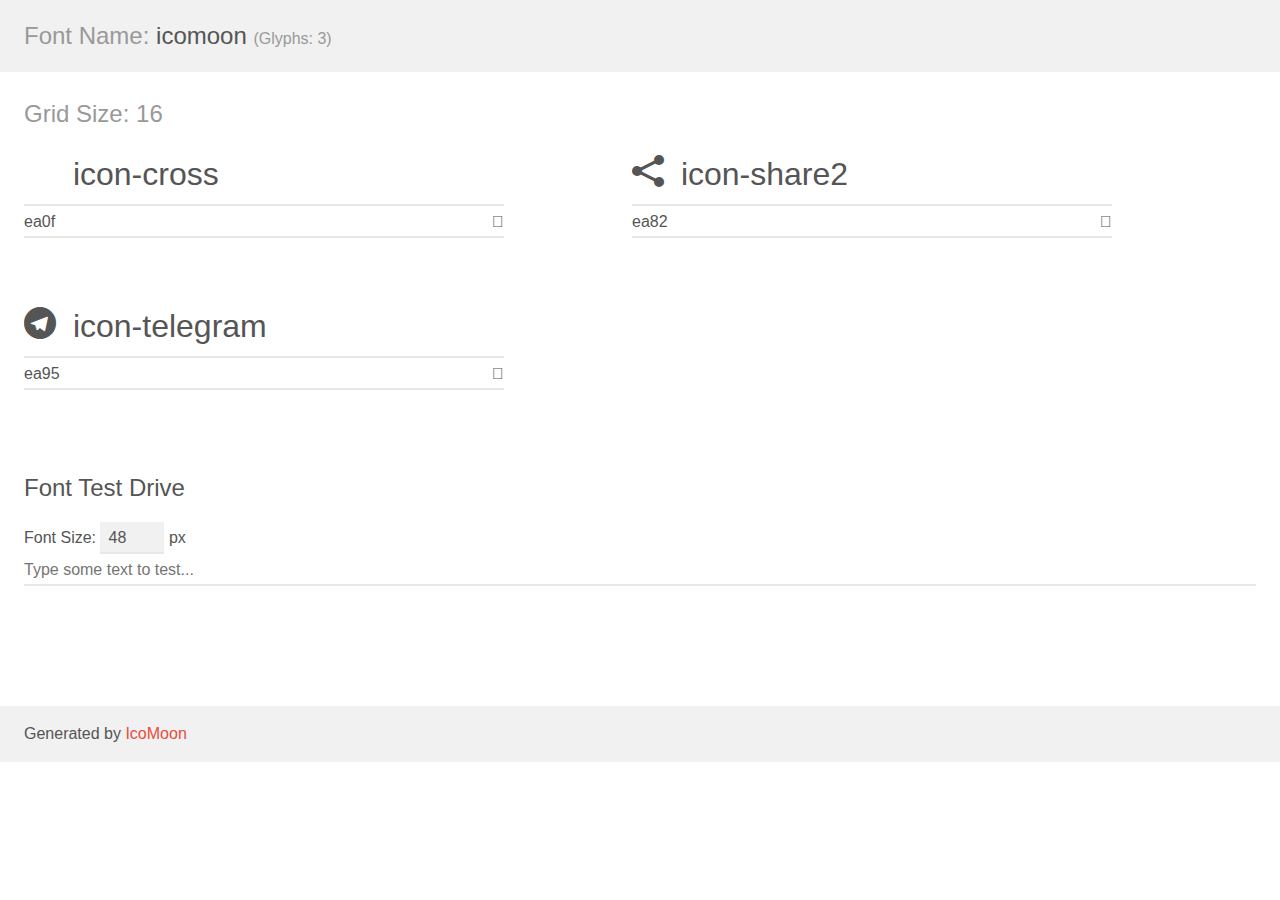
<file: css/icomon/demo.html>
<!doctype html>
<html>
<head>
    <meta charset="utf-8">
    <title>IcoMoon Demo</title>
    <meta name="description" content="An Icon Font Generated By IcoMoon.io">
    <meta name="viewport" content="width=device-width, initial-scale=1">
    <link rel="stylesheet" href="demo-files/demo.css">
    <link rel="stylesheet" href="style.css"></head>
<body>
    <div class="bgc1 clearfix">
        <h1 class="mhmm mvm"><span class="fgc1">Font Name:</span> icomoon <small class="fgc1">(Glyphs:&nbsp;3)</small></h1>
    </div>
    <div class="clearfix mhl ptl">
        <h1 class="mvm mtn fgc1">Grid Size: 16</h1>
        <div class="glyph fs1">
            <div class="clearfix bshadow0 pbs">
                <span class="icon-cross"></span>
                <span class="mls"> icon-cross</span>
            </div>
            <fieldset class="fs0 size1of1 clearfix hidden-false">
                <input type="text" readonly value="ea0f" class="unit size1of2" />
                <input type="text" maxlength="1" readonly value="&#xea0f;" class="unitRight size1of2 talign-right" />
            </fieldset>
            <div class="fs0 bshadow0 clearfix hidden-true">
                <span class="unit pvs fgc1">liga: </span>
                <input type="text" readonly value="cross, cancel" class="liga unitRight" />
            </div>
        </div>
        <div class="glyph fs1">
            <div class="clearfix bshadow0 pbs">
                <span class="icon-share2"></span>
                <span class="mls"> icon-share2</span>
            </div>
            <fieldset class="fs0 size1of1 clearfix hidden-false">
                <input type="text" readonly value="ea82" class="unit size1of2" />
                <input type="text" maxlength="1" readonly value="&#xea82;" class="unitRight size1of2 talign-right" />
            </fieldset>
            <div class="fs0 bshadow0 clearfix hidden-true">
                <span class="unit pvs fgc1">liga: </span>
                <input type="text" readonly value="share2, social" class="liga unitRight" />
            </div>
        </div>
        <div class="glyph fs1">
            <div class="clearfix bshadow0 pbs">
                <span class="icon-telegram"></span>
                <span class="mls"> icon-telegram</span>
            </div>
            <fieldset class="fs0 size1of1 clearfix hidden-false">
                <input type="text" readonly value="ea95" class="unit size1of2" />
                <input type="text" maxlength="1" readonly value="&#xea95;" class="unitRight size1of2 talign-right" />
            </fieldset>
            <div class="fs0 bshadow0 clearfix hidden-true">
                <span class="unit pvs fgc1">liga: </span>
                <input type="text" readonly value="telegram, brand15" class="liga unitRight" />
            </div>
        </div>
    </div>

    <!--[if gt IE 8]><!-->
    <div class="mhl clearfix mbl">
        <h1>Font Test Drive</h1>
        <label>
            Font Size: <input id="fontSize" type="number" class="textbox0 mbm"
            min="8" value="48" />
            px
        </label>
        <input id="testText" type="text" class="phl size1of1 mvl"
        placeholder="Type some text to test..." value=""/>
        <div id="testDrive" class="icon-" style="font-family: icomoon">&nbsp;
        </div>
    </div>
    <!--<![endif]-->
    <div class="bgc1 clearfix">
        <p class="mhl">Generated by <a href="https://icomoon.io/app">IcoMoon</a></p>
    </div>

    <script src="demo-files/demo.js"></script>
</body>
</html>
</file>
<file: css/icomon/demo-files/demo.css>
body {
  padding: 0;
  margin: 0;
  font-family: sans-serif;
  font-size: 1em;
  line-height: 1.5;
  color: #555;
  background: #fff;
}
h1 {
  font-size: 1.5em;
  font-weight: normal;
}
small {
  font-size: .66666667em;
}
a {
  color: #e74c3c;
  text-decoration: none;
}
a:hover, a:focus {
  box-shadow: 0 1px #e74c3c;
}
.bshadow0, input {
  box-shadow: inset 0 -2px #e7e7e7;
}
input:hover {
  box-shadow: inset 0 -2px #ccc;
}
input, fieldset {
  font-family: sans-serif;
  font-size: 1em;
  margin: 0;
  padding: 0;
  border: 0;
}
input {
  color: inherit;
  line-height: 1.5;
  height: 1.5em;
  padding: .25em 0;
}
input:focus {
  outline: none;
  box-shadow: inset 0 -2px #449fdb;
}
.glyph {
  font-size: 16px;
  width: 15em;
  padding-bottom: 1em;
  margin-right: 4em;
  margin-bottom: 1em;
  float: left;
  overflow: hidden;
}
.liga {
  width: 80%;
  width: calc(100% - 2.5em);
}
.talign-right {
  text-align: right;
}
.talign-center {
  text-align: center;
}
.bgc1 {
  background: #f1f1f1;
}
.fgc1 {
  color: #999;
}
.fgc0 {
  color: #000;
}
p {
  margin-top: 1em;
  margin-bottom: 1em;
}
.mvm {
  margin-top: .75em;
  margin-bottom: .75em;
}
.mtn {
  margin-top: 0;
}
.mtl, .mal {
  margin-top: 1.5em;
}
.mbl, .mal {
  margin-bottom: 1.5em;
}
.mal, .mhl {
  margin-left: 1.5em;
  margin-right: 1.5em;
}
.mhmm {
  margin-left: 1em;
  margin-right: 1em;
}
.mls {
  margin-left: .25em;
}
.ptl {
  padding-top: 1.5em;
}
.pbs, .pvs {
  padding-bottom: .25em;
}
.pvs, .pts {
  padding-top: .25em;
}
.unit {
  float: left;
}
.unitRight {
  float: right;
}
.size1of2 {
  width: 50%;
}
.size1of1 {
  width: 100%;
}
.clearfix:before, .clearfix:after {
  content: " ";
  display: table;
}
.clearfix:after {
  clear: both;
}
.hidden-true {
  display: none;
}
.textbox0 {
  width: 3em;
  background: #f1f1f1;
  padding: .25em .5em;
  line-height: 1.5;
  height: 1.5em;
}
#testDrive {
  display: block;
  padding-top: 24px;
  line-height: 1.5;
}
.fs0 {
  font-size: 16px;
}
.fs1 {
  font-size: 32px;
}
</file>
<file: css/icomon/style.css>
@font-face {
  font-family: 'icomoon';
  src:  url('fonts/icomoon.eot?2z1wjx');
  src:  url('fonts/icomoon.eot?2z1wjx#iefix') format('embedded-opentype'),
    url('fonts/icomoon.ttf?2z1wjx') format('truetype'),
    url('fonts/icomoon.woff?2z1wjx') format('woff'),
    url('fonts/icomoon.svg?2z1wjx#icomoon') format('svg');
  font-weight: normal;
  font-style: normal;
  font-display: block;
}

[class^="icon-"], [class*=" icon-"] {
  /* use !important to prevent issues with browser extensions that change fonts */
  font-family: 'icomoon' !important;
  speak: never;
  font-style: normal;
  font-weight: normal;
  font-variant: normal;
  text-transform: none;
  line-height: 1;

  /* Better Font Rendering =========== */
  -webkit-font-smoothing: antialiased;
  -moz-osx-font-smoothing: grayscale;
}

.icon-share2:before {
  content: "\ea82";
}
.icon-facebook2:before {
  content: "\ea91";
}
.icon-instagram:before {
  content: "\ea92";
}
.icon-whatsapp:before {
  content: "\ea93";
}
.icon-telegram:before {
  content: "\ea95";
}
.icon-linkedin:before {
  content: "\eac9";
}

.icon-circle-up:before {
  content: "\ea41";
}

.icon-cross:before {
  content: "\ea0f";
}

.icon-redux:before {
  content: "\e900";
  color: #764abc;
}
.icon-bootstrap:before {
  content: "\e908";
  color: #563d7c;
}
.icon-tailwindcss:before {
  content: "\e909";
  color: #38b2ac;
}
.icon-python:before {
  content: "\e901";
  color: #3776ab;
}
.icon-mysql:before {
  content: "\e902";
  color: #4479a1;
}
.icon-mongodb:before {
  content: "\e903";
  color: #47a248;
}
.icon-typescript:before {
  content: "\e904";
  color: #007acc;
}
.icon-react:before {
  content: "\e905";
  color: #61dafb;
}
.icon-node-dot-js:before {
  content: "\e906";
  color: #393;
}
.icon-javascript:before {
  content: "\e907";
  color: #f7df1e;
}
.icon-database:before {
  content: "\e964";
}
.icon-html-five:before {
  content: "\eae4";
}
.icon-css3:before {
  content: "\eae6";
}

.icon-js .path1:before {
  content: "\e90a";
  color: rgb(255, 202, 40);
}
.icon-js .path2:before {
  content: "\e90b";
  margin-left: -1em;
  color: rgb(0, 0, 0);
  opacity: 0.5;
}

.icon-database-solid:before {
  content: "\e900";
}
</file>
